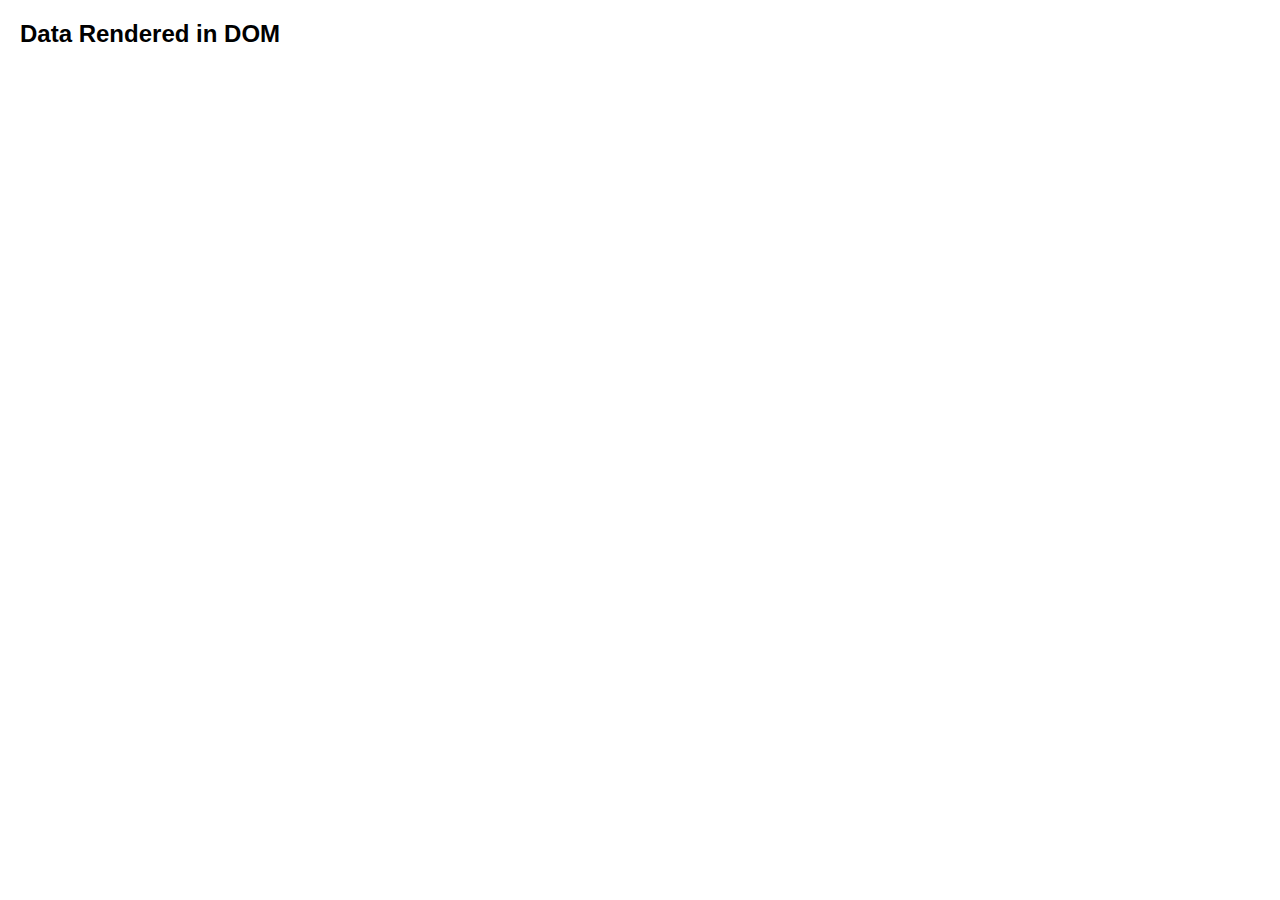
<file: Project_IT/index.html>
<!DOCTYPE html>
<html lang="en">
<head>
    <meta charset="UTF-8">
    <meta name="viewport" content="width=device-width, initial-scale=1.0">
    <title>Document</title>

    <style>
        body{
            font-family: Arial;
            margin: 20px;
        }
        .card{
            border: 1px solid #aaa;
            padding: 10px;
            margin: 10px 0;
            border-radius: 6px;
        }
    </style>
</head>
<body>
    <h2>Data Rendered in DOM</h2>
    <div class="data-container"></div>



    <script>
        const mockApiData = [
            {name: 'Raj', email: 'raj@a1.com'},
            {name: 'Yash', email: 'yash@a2.com'},
            {name: 'Tom', email: 'tom@a3.com'}
        ];

        function fakeFetch(callback){
            setTimeout(() => {
                callback(mockApiData);
            }, 1000);
        }

        const container = document.getElementById("data-container");

        fakeFetch(function(data){
            for(let i = 0; i < data.length; i++){
                const user = data[i];

                const div = document.createElement("div");
                div.className = "card";
                div.innerHTML = `<strong>Name:</strong> ${user.name}<br>
                                 <strong>Email:</strong> ${user.email}`;

                container.appendChild(div);
            }
        });
    </script>
</body>
</html>
</file>
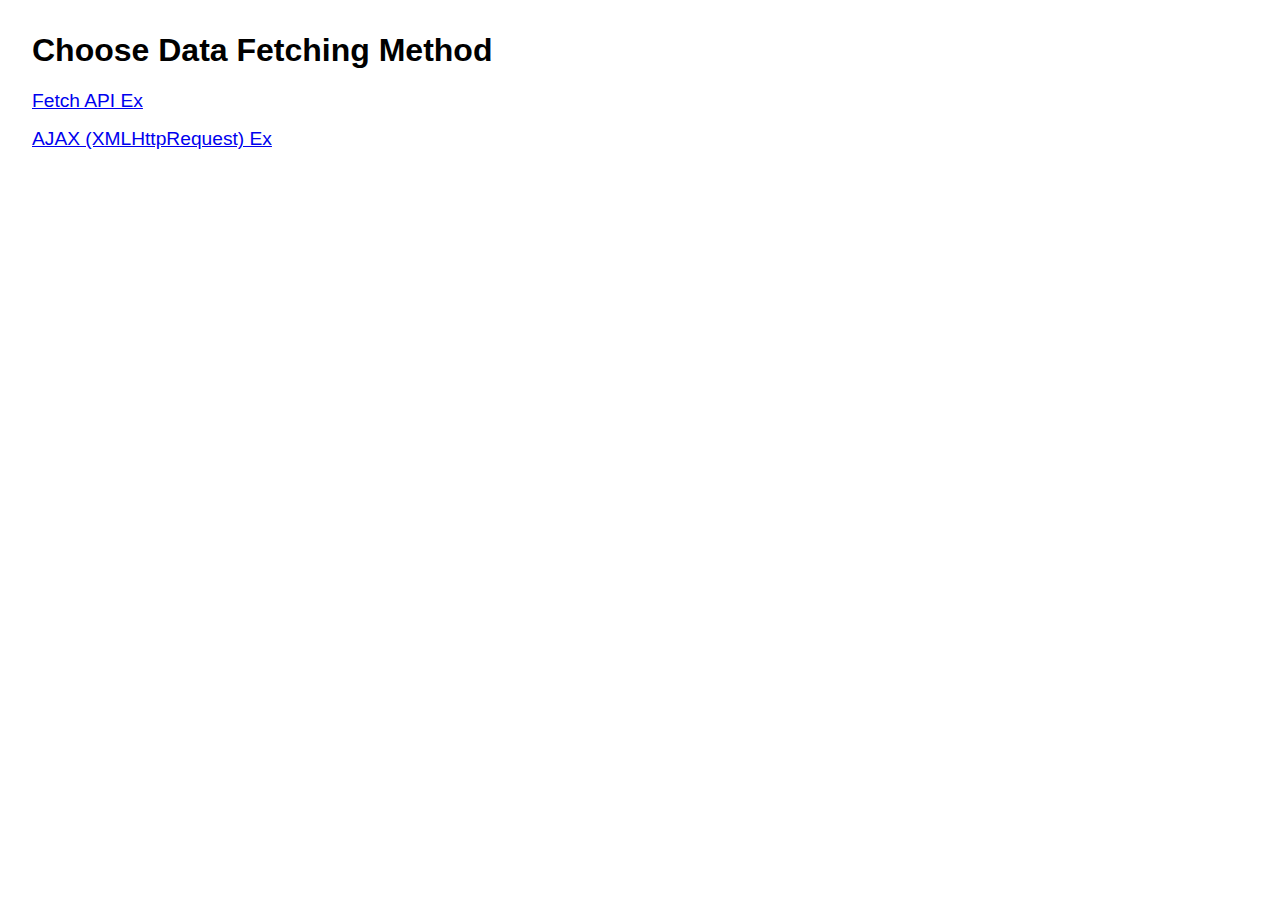
<file: Project_IT/test/Index.html>
<!DOCTYPE html>
<html lang="en">
<head>
    <meta charset="UTF-8">
    <title>Choose Fetch Method</title>
    <style>
        body { 
            font-family: Arial, sans-serif; 
            margin: 2rem; 
        }
        a { 
            display: block; 
            margin: 1rem 0; 
            font-size: 1.2rem; 
        }
    </style>
</head>
<body>
    <h1>Choose Data Fetching Method</h1>
    <a href="fetch.html">Fetch API Ex</a>
    <a href="ajax.html">AJAX (XMLHttpRequest) Ex</a>
</body>
</html>
</file>
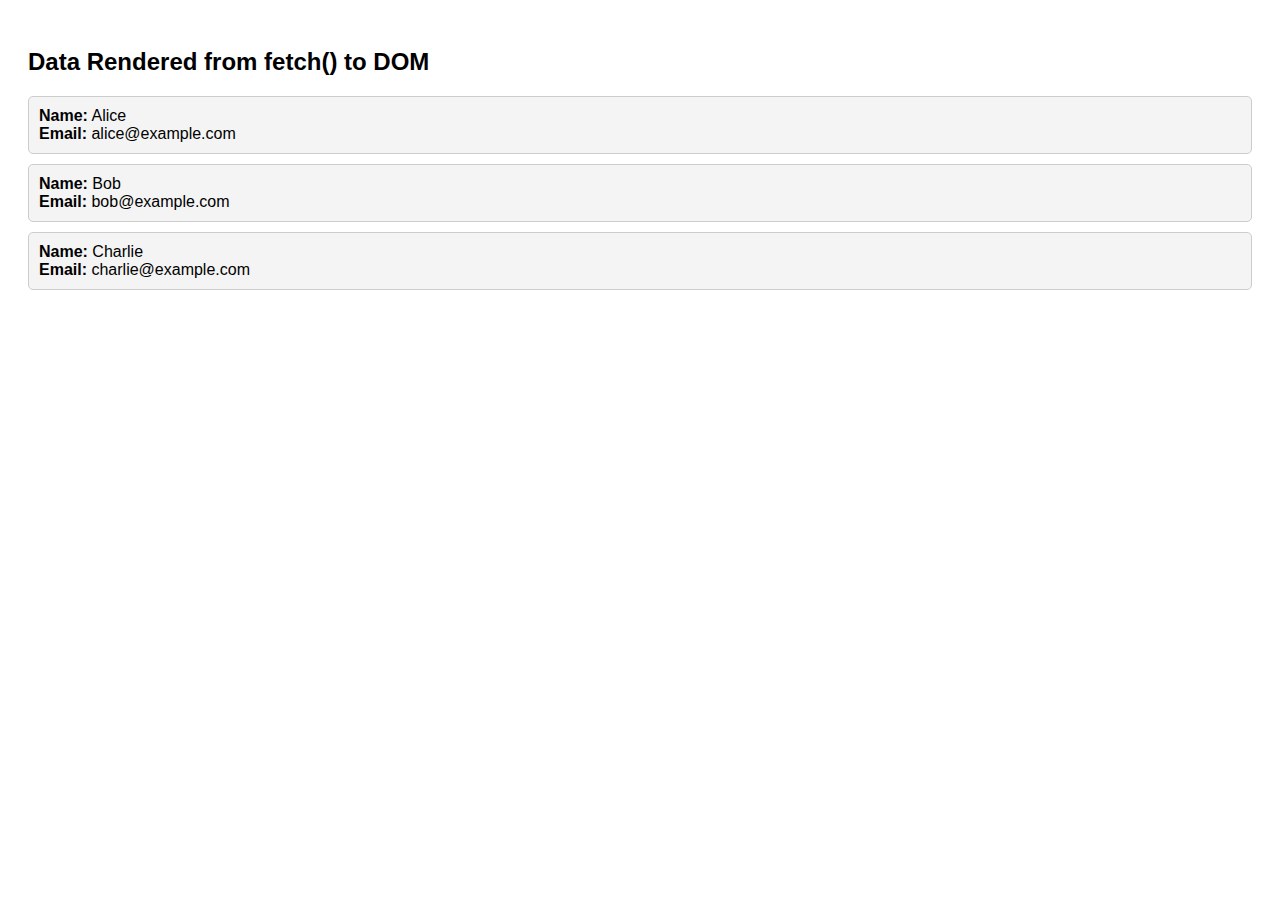
<file: Project_IT/i.html>
<!DOCTYPE html>
<html>
<head>
  <title>Fetch Data & Render to DOM</title>
  <style>
    body {
      font-family: sans-serif;
      padding: 20px;
    }
    .card {
      background: #f4f4f4;
      border: 1px solid #ccc;
      padding: 10px;
      margin-bottom: 10px;
      border-radius: 5px;
    }
  </style>
</head>
<body>

  <h2>Data Rendered from fetch() to DOM</h2>
  <div id="container"></div>

  <script>
    // Step 1: Create fake JSON data
    const data = [
      { name: "Alice", email: "alice@example.com" },
      { name: "Bob", email: "bob@example.com" },
      { name: "Charlie", email: "charlie@example.com" }
    ];
    // Step 2: Convert data to a Blob (a file-like object in memory)
    const blob = new Blob([JSON.stringify(data)], { type: 'application/json' });

    // Step 3: Create a temporary object URL from the Blob
    const url = URL.createObjectURL(blob);

    // Step 4: Fetch from the generated URL and render into DOM
    fetch(url)
      .then(res => res.json())
      .then(users => {
        const container = document.getElementById("container");
        for (let i = 0; i < users.length; i++) {
          const card = document.createElement("div");
          card.className = "card";
          card.innerHTML = `<strong>Name:</strong> ${users[i].name}<br>
                            <strong>Email:</strong> ${users[i].email}`;
          container.appendChild(card);
        }
      })
      .catch(err => {
        console.error("Fetch failed:", err);
      });
  </script>

</body>
</html>
</file>
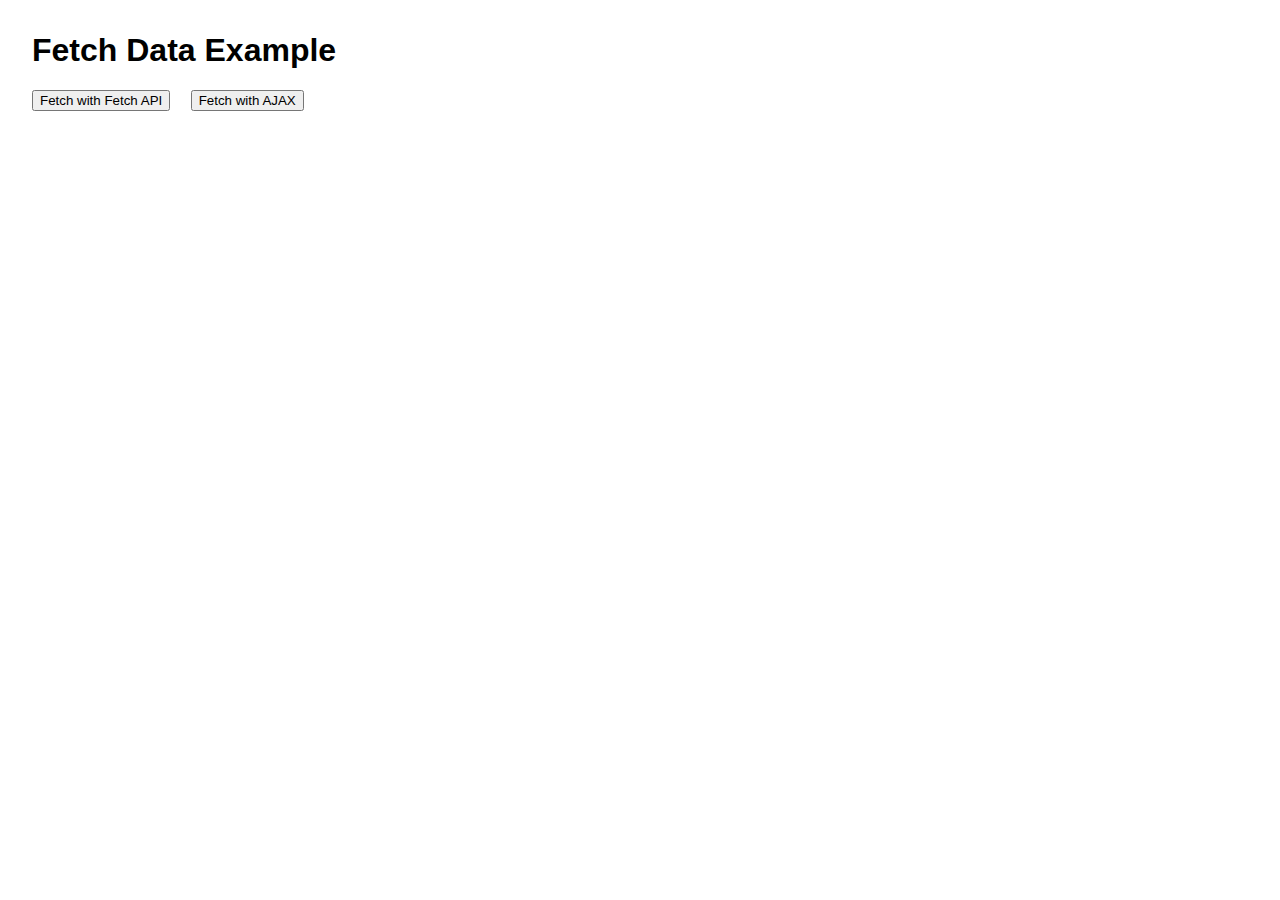
<file: Project_IT/t1.html>
<!DOCTYPE html>
<html lang="en">
<head>
    <meta charset="UTF-8">
    <title>Fetch API & AJAX Example</title>
    <style>
        body { font-family: Arial, sans-serif; margin: 2rem; }
        .container { margin-top: 2rem; }
        .user { border: 1px solid #ccc; padding: 1rem; margin-bottom: 1rem; border-radius: 5px; }
        button { margin-right: 1rem; }
    </style>
</head>
<body>
    <h1>Fetch Data Example</h1>
    <button id="fetchBtn">Fetch with Fetch API</button>
    <button id="ajaxBtn">Fetch with AJAX</button>
    <div class="container" id="output"></div>

    <script>
        const output = document.getElementById('output');

        // Helper function to render users
        function renderUsers(users) {
            output.innerHTML = '';
            users.forEach(user => {
                const div = document.createElement('div');
                div.className = 'user';
                div.innerHTML = `<strong>${user.name}</strong><br>Email: ${user.email}<br>City: ${user.address.city}`;
                output.appendChild(div);
            });
        }

        // Fetch API method
        document.getElementById('fetchBtn').onclick = function() {
            output.innerHTML = 'Loading...';
            fetch('https://jsonplaceholder.typicode.com/users')
                .then(response => response.json())
                .then(data => renderUsers(data))
                .catch(err => output.innerHTML = 'Error fetching data.');
        };

        // AJAX (XMLHttpRequest) method
        document.getElementById('ajaxBtn').onclick = function() {
            output.innerHTML = 'Loading...';
            const xhr = new XMLHttpRequest();
            xhr.open('GET', 'https://jsonplaceholder.typicode.com/users');
            xhr.onload = function() {
                if (xhr.status === 200) {
                    const data = JSON.parse(xhr.responseText);
                    renderUsers(data);
                } else {
                    output.innerHTML = 'Error fetching data.';
                }
            };
            xhr.onerror = function() {
                output.innerHTML = 'Error fetching data.';
            };
            xhr.send();
        };
    </script>
</body>
</html>
</file>
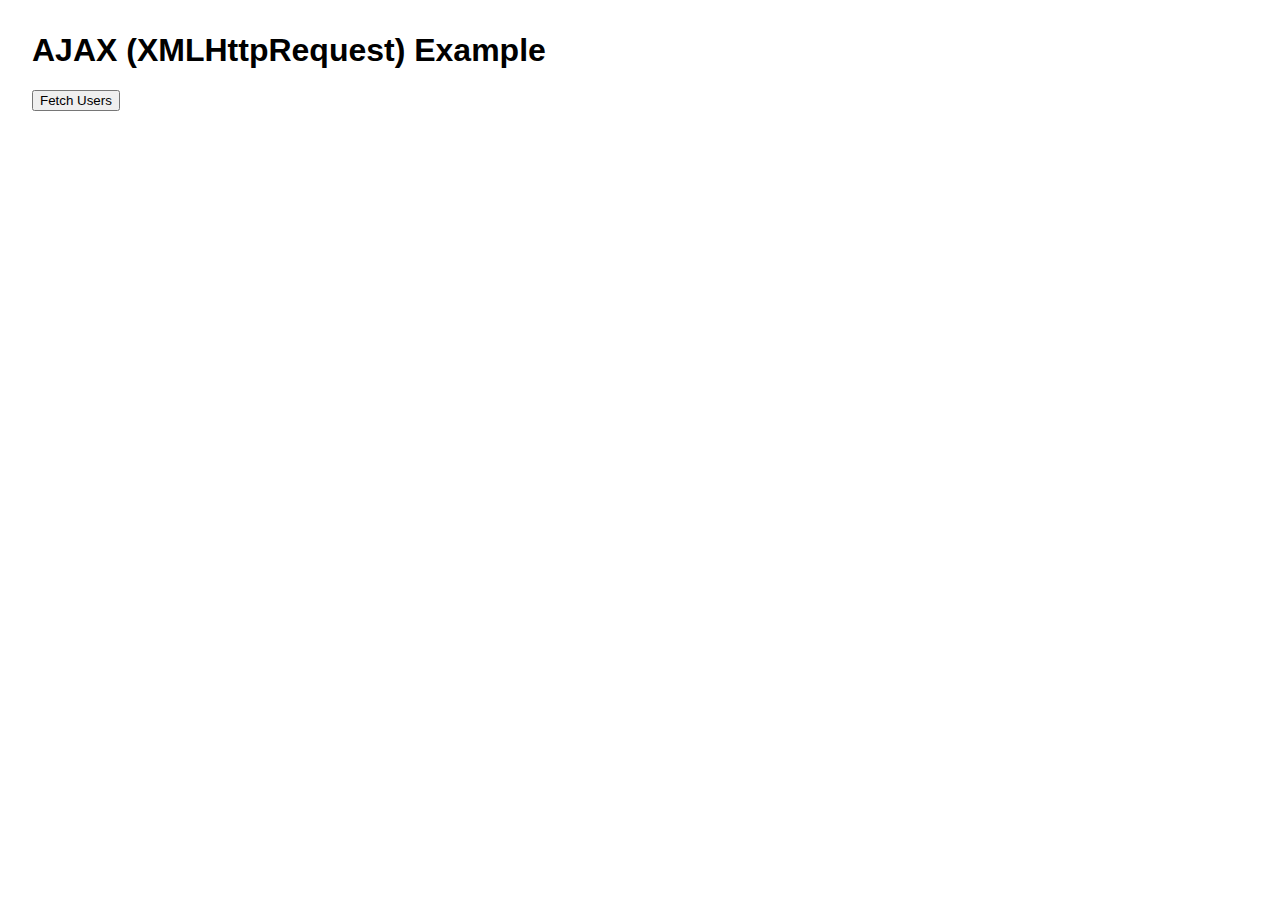
<file: Project_IT/test/ajax.html>
<!DOCTYPE html>
<html lang="en">
<head>
    <meta charset="UTF-8">
    <title>AJAX Example</title>
    <link rel="stylesheet" href="style.css">
</head>
<body>
    <h1>AJAX (XMLHttpRequest) Example</h1>
    <button id="ajaxBtn">Fetch Users</button>
    <div class="container" id="output"></div>
    <script src="render.js"></script>
    <script>
        document.getElementById('ajaxBtn').onclick = function() {
            const output = document.getElementById('output');
            output.innerHTML = 'Loading...';
            const xhr = new XMLHttpRequest();
            xhr.open('GET', 'http://localhost:3001/users');
            xhr.onload = function() {
                if (xhr.status === 200) {
                    const data = JSON.parse(xhr.responseText);
                    renderUsers(data, output);
                } else {
                    output.innerHTML = 'Error fetching data.';
                }
            };
            xhr.onerror = function() {
                output.innerHTML = 'Error fetching data.';
            };
            xhr.send();
        };
    </script>
</body>
</html>
</file>
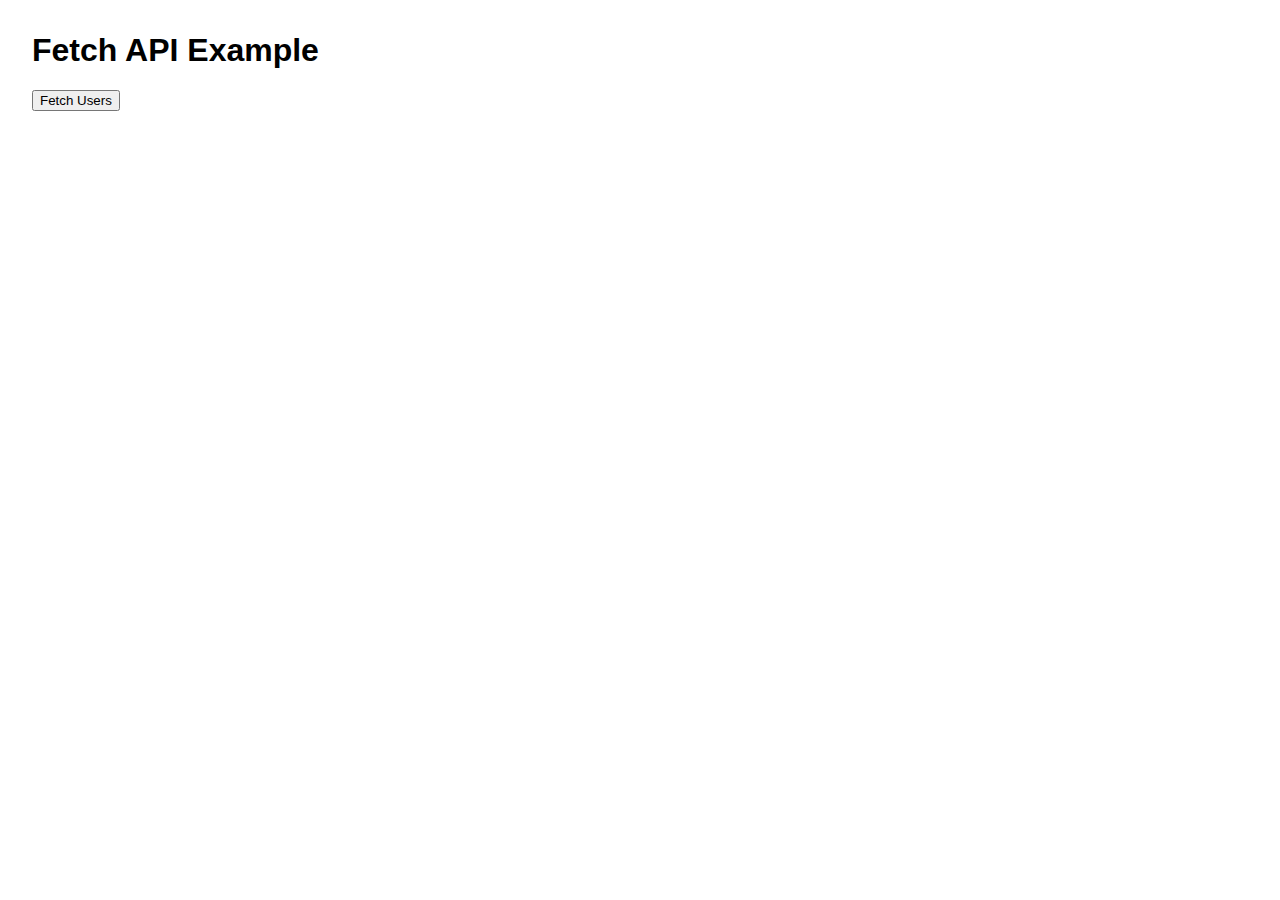
<file: Project_IT/test/fetch.html>
<!DOCTYPE html>
<html lang="en">
<head>
    <meta charset="UTF-8">
    <title>Fetch API Example</title>
    <link rel="stylesheet" href="style.css">
</head>
<body>
    <h1>Fetch API Example</h1>
    <button id="fetchBtn">Fetch Users</button>
    <div class="container" id="output"></div>
    <script src="render.js"></script>
    <script>
        document.getElementById('fetchBtn').onclick = function() {
            const output = document.getElementById('output');
            output.innerHTML = 'Loading...';
            fetch('http://localhost:3001/users')
                .then(response => response.json())
                .then(data => renderUsers(data, output))
                .catch(() => output.innerHTML = 'Error fetching data.');
        };
    </script>
</body>
</html>
</file>
<file: Project_IT/test/style.css>
body { 
    font-family: Arial, sans-serif; 
    margin: 2rem; 
}
.container { 
    margin-top: 2rem; 
}
.user { 
    border: 1px solid #ccc; 
    padding: 1rem; 
    margin-bottom: 1rem; 
    border-radius: 5px; 
}
button { 
    margin-right: 1rem; 
}
</file>
